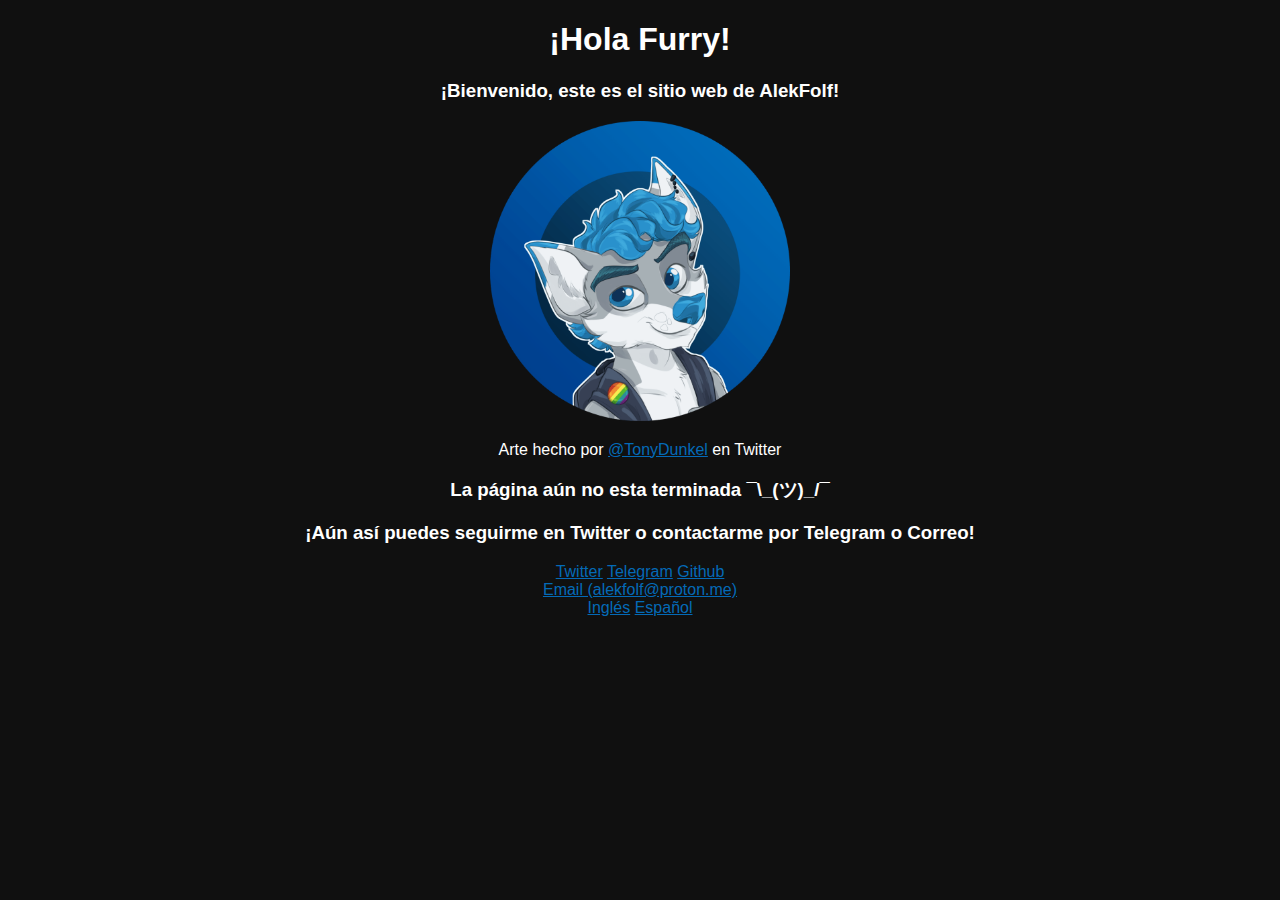
<file: es.html>
<!DOCTYPE html>
<html>
    <head>
        <title>AlekFolf</title>
        <link rel="stylesheet" href="css/style.css">
        <meta charset="utf-8">
    </head>   
<body>
    <center>
        <h1>¡Hola Furry!</h1>
        <h3>¡Bienvenido, este es el sitio web de AlekFolf!</h3>
        <img src="res/folf_pfp.png" width="300px%">
        <p>Arte hecho por <a href="https://twitter.com/tonydunkel">@TonyDunkel</a> en Twitter</p>
        </body>
        <h3>La página aún no esta terminada ¯\_(ツ)_/¯<p></p>
            ¡Aún así puedes seguirme en Twitter o contactarme por Telegram o Correo! </h3>
        <footer>
            <a href="https://twitter.com/alekfolf">Twitter</a>
            <a href="https://t.me/alekfolf">Telegram</a>
            <a href="https://github.com/alekfolf">Github</a>
            <br>
            <a href="mailto:alekfolf@proton.me">Email (alekfolf@proton.me)</a>
            <br>
            <a href="index.html" onclick="setLanguage('en')">Inglés</a> 
            <a href="" onclick="alert('Ya se encuentra en el idioma Espa\361ol \u00A0 \u00A0 ¯\\_(ツ)_/¯')">Español</a>
        </footer>
    </center>
</html>
</file>
<file: css/style.css>
body {
    background-color: #101010;
    color: #ffffff;
    font-family: 'Segoe UI', Tahoma, Geneva, Verdana, sans-serif;
    }
h1 {
color: #ffffff;
}
h3 {
color: #ffffff;
}
a {
color: #046ab7;
}
</file>
